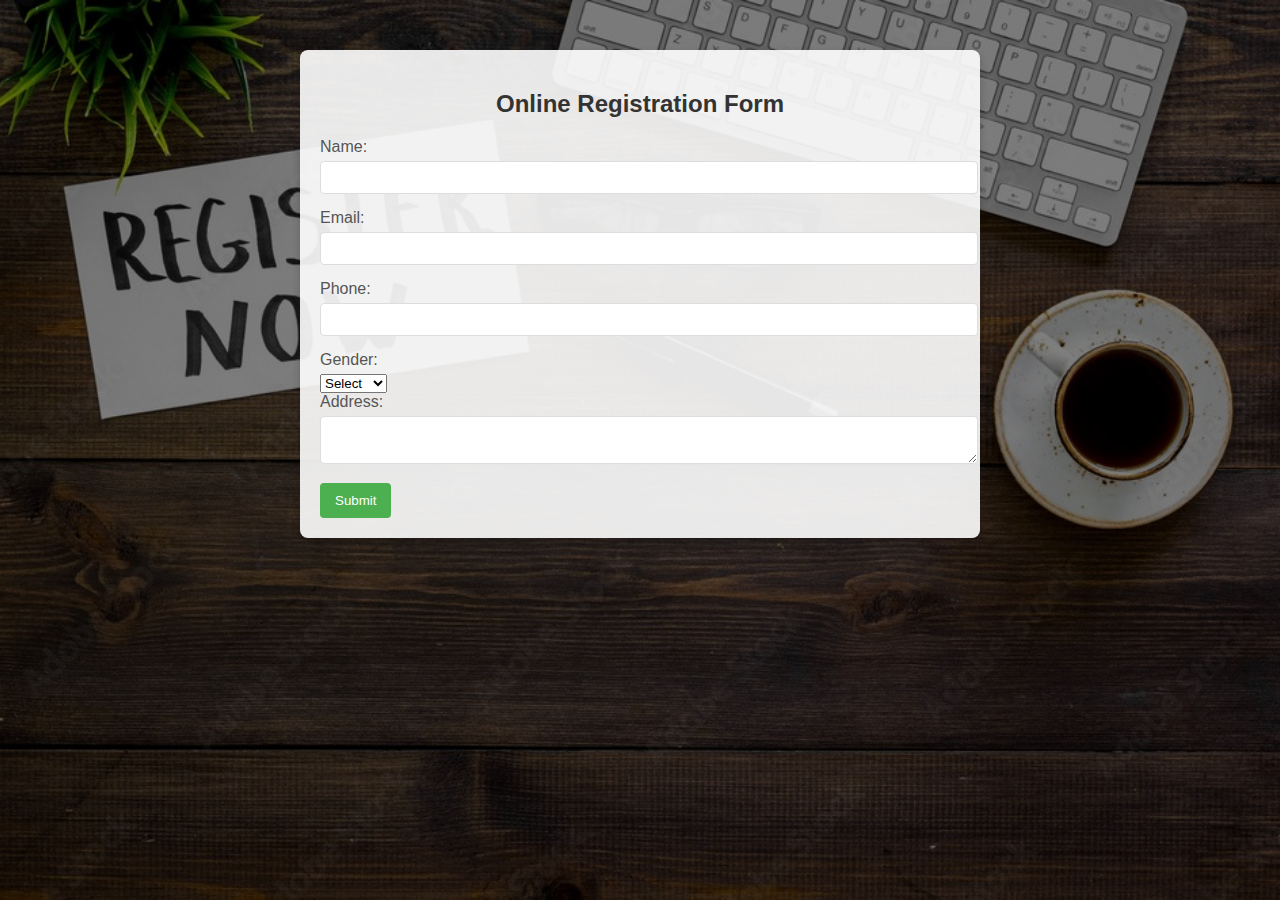
<file: index.html>
<!DOCTYPE html>
<html lang="en">
<head>
  <meta charset="UTF-8">
  <meta name="viewport" content="width=device-width, initial-scale=1.0">
  <title>Online Registration Form</title>
  <link rel="stylesheet" href="style.css">
  <script src="https://code.jquery.com/jquery-3.6.0.min.js"></script>
</head>
<body>
  <div class="form-container">
    <h2>Online Registration Form</h2>
    <form id="registrationForm" action="submit.php" method="post">
      <label for="name">Name:</label>
      <input type="text" id="name" name="name" required>
      
      <label for="email">Email:</label>
      <input type="email" id="email" name="email" required>
      
      <label for="phone">Phone:</label>
      <input type="tel" id="phone" name="phone" required>
      <label for="gender">Gender:</label>
      <select id="gender" name="gender" required>
        <option value="">Select</option>
        <option value="Male">Male</option>
 <option value="Female">Female</option>
 <option value="Other">Other</option>
      </select>
      <label for="address">Address:</label>
      <textarea id="address" name="address" required></textarea>
      
      <button type="submit" id="submitButton">Submit</button>
    </form>
    <div id="successMessage" style="display: none;"></div>
  </div>
  <script src="script.js"></script>
</body>
</html>
</file>
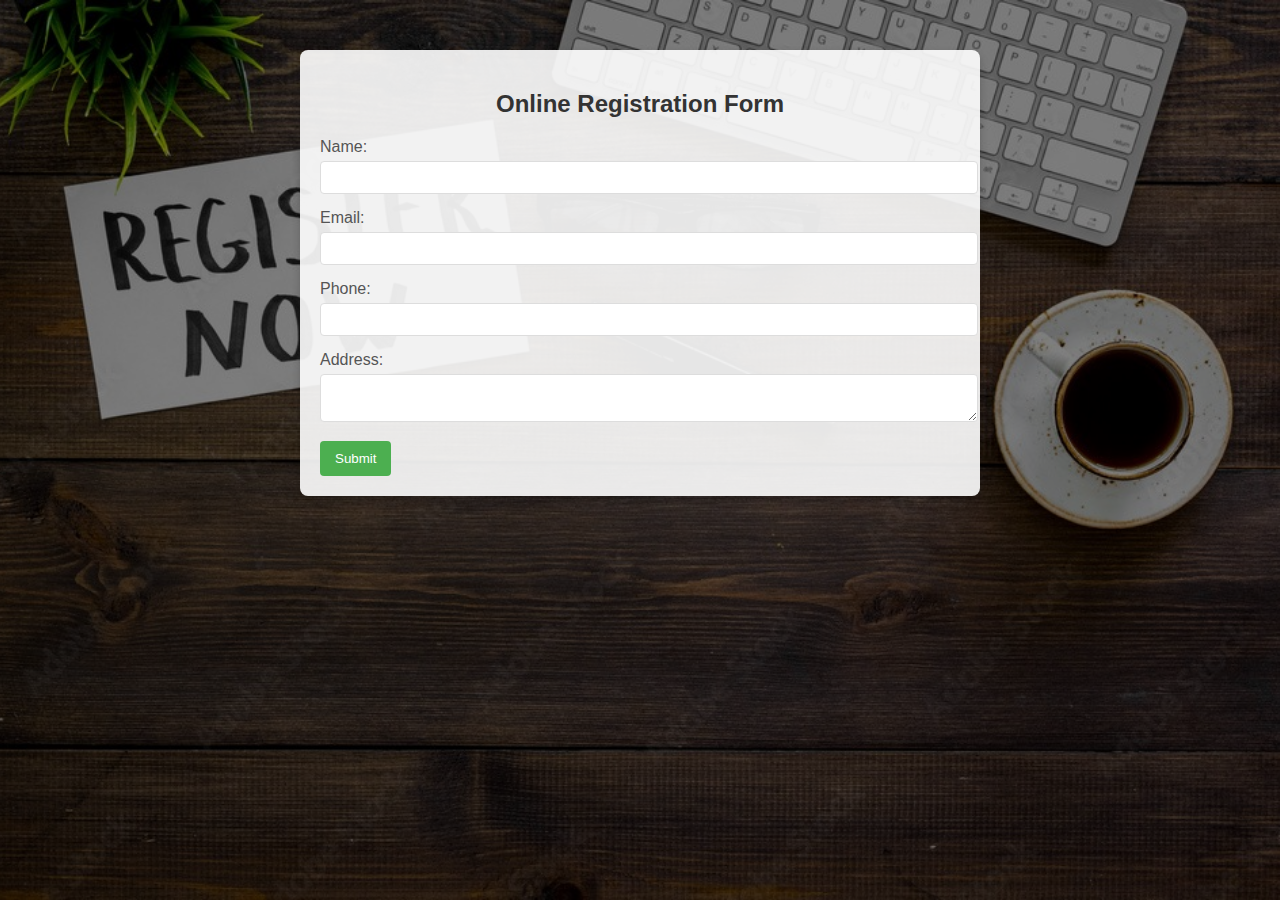
<file: form.html>
<!DOCTYPE html>
<html lang="en">
<head>
    <meta charset="UTF-8">
    <meta name="viewport" content="width=device-width, initial-scale=1.0">
    <title>Online Registration Form</title>
    <link rel="stylesheet" href="style.css">
</head>
<body>
    <div class="form-container">
        <h2>Online Registration Form</h2>
        <form id="registrationForm">
            <label for="name">Name:</label>
            <input type="text" id="name" name="name" required>
            
            <label for="email">Email:</label>
            <input type="email" id="email" name="email" required>
            
            <label for="phone">Phone:</label>
            <input type="tel" id="phone" name="phone" required>
            
            <label for="address">Address:</label>
            <textarea id="address" name="address" required></textarea>
            
            <button type="button" id="submitButton">Submit</button>
        </form>
        <div id="result" class="hidden"></div>
    </div>
    <script src="https://code.jquery.com/jquery-3.6.0.min.js"></script>
    <script src="script.js"></script>
</body>
</html>
</file>
<file: style.css>
body {
before {
        content: '';
        position: absolute;
        top: 0;
        left: 0;
        width: 100%;
        height: 100%;
        background: rgba(0, 0, 0, 0.5); /* Adjust transparency as needed */
        z-index: -1;
      }
      
    font-family: Arial, sans-serif;
    background-image: url('web2.jpg'); /* Replace with the actual path to your image */
    background-size: cover; /* Ensure the image covers the entire viewport */
    background-repeat: no-repeat; /* Prevent the image from repeating */
    background-attachment: fixed; /* Keep the image fixed during scrolling */
    background-position: center; /* Center the image */
    margin: 0;
    padding: 0;
  }
  body::before {
  content: '';
  position: absolute;
  top: 0;
  left: 0;
  width: 100%;
  height: 100%;
  background: rgba(0, 0, 0, 0.5); /* Adjust transparency as needed */
  z-index: -1;
}

  .form-container {
    width: 50%;
    margin: 50px auto;
    background: rgba(255, 255, 255, 0.9); /* Semi-transparent white for readability */
    border-radius: 8px;
    padding: 20px;
    box-shadow: 0 4px 8px rgba(0, 0, 0, 0.2);
  }
  
  h2 {
    text-align: center;
    color: #333;
  }
  
  form label {
    display: block;
    margin-bottom: 5px;
    color: #555;
  }
  
  form input,
  form textarea {
    width: 100%;
    padding: 8px;
    margin-bottom: 15px;
    border: 1px solid #ddd;
    border-radius: 4px;
  }
  
  button {
    background-color: #4CAF50;
    color: white;
    border: none;
    padding: 10px 15px;
    border-radius: 4px;
    cursor: pointer;
  }
  
  button:hover {
    background-color: #45a049;
  }
  
  #successMessage {
    margin-top: 20px;
    color: green;
    text-align: center;
  }
</file>
